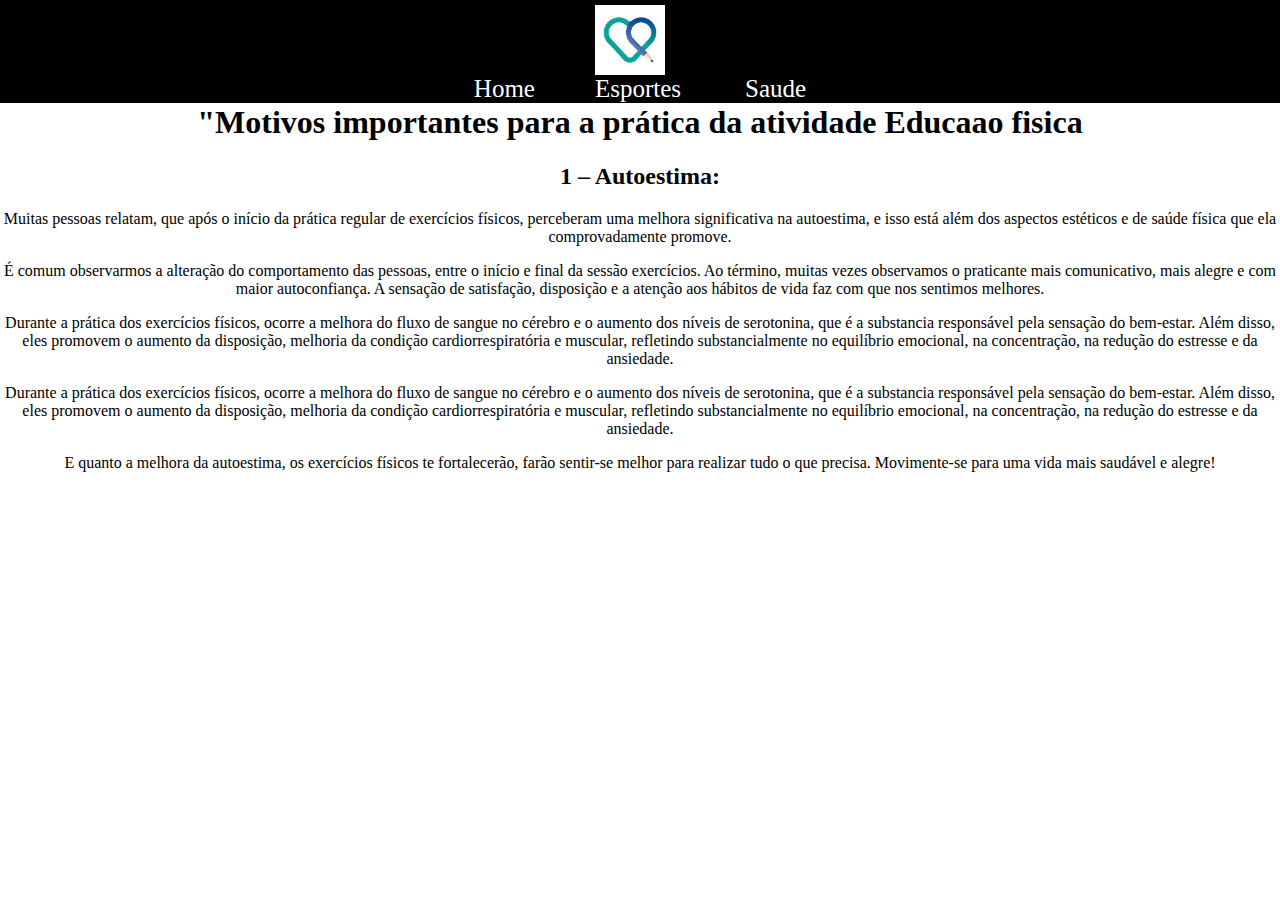
<file: eu/pag 1/index.html>
<!DOCTYPE html>
<html lang="en">

<head>
    <meta charset="UTF-8">
    <meta http-equiv="X-UA-Compatible" content="IE=edge">
    <meta name="viewport" content="width=device-width, initial-scale=1.0">
    <title>saude no esporte</title>
    <link rel="stylesheet" href="esporte.css">
    <link rel="shortcut icon" type="image/x-icon" href="./images/icon_040521fec54465021aced3012ad4f013.ico">

</head>

<body>
    <header>
        <div class="imagem">
            <img src="[data-uri]"alt="">
        </div>  
        <div><a href="file:///C:/Users/Aluno%20(a)/OneDrive%20-%20Etec%20Centro%20Paula%20Souza/Documents/eu/index.html">Home</a><a class="cabeca" href="file:///C:/Users/Aluno%20(a)/OneDrive%20-%20Etec%20Centro%20Paula%20Souza/Documents/eu/pag%202/index.html">Esportes</a> <a></a>  <a class="cabeca2" href="file:///C:/Users/Aluno%20(a)/OneDrive%20-%20Etec%20Centro%20Paula%20Souza/Documents/eu/pag%203/index.html">Saude</a></div>
    </header>

    <main>
        <div>
            <p class="sla">

                <h1>"Motivos importantes para a prática da atividade Educaao fisica</h1>

<h2>1 –  Autoestima:</h2>

<p>Muitas pessoas relatam, que após o início da prática regular de exercícios físicos, perceberam uma melhora significativa na autoestima, e isso está além dos aspectos estéticos e de saúde física que ela comprovadamente promove.</p>

<p>É comum observarmos a alteração do comportamento das pessoas, entre o início e final da sessão exercícios. Ao término, muitas vezes observamos o praticante mais comunicativo, mais alegre e com maior autoconfiança. A sensação de satisfação, disposição e a atenção aos hábitos de vida faz com que nos sentimos melhores.</p>

<p>Durante a prática dos exercícios físicos, ocorre a melhora do fluxo de sangue no cérebro e o aumento dos níveis de serotonina, que é a substancia responsável pela sensação do bem-estar. Além disso, eles promovem o aumento da disposição, melhoria da condição cardiorrespiratória e muscular, refletindo substancialmente no equilíbrio emocional, na concentração, na redução do estresse e da ansiedade.</p>

<p>Durante a prática dos exercícios físicos, ocorre a melhora do fluxo de sangue no cérebro e o aumento dos níveis de serotonina, que é a substancia responsável pela sensação do bem-estar. Além disso, eles promovem o aumento da disposição, melhoria da condição cardiorrespiratória e muscular, refletindo substancialmente no equilíbrio emocional, na concentração, na redução do estresse e da ansiedade.</p>

<p>E quanto a melhora da autoestima, os exercícios físicos te fortalecerão, farão sentir-se melhor para realizar tudo o que precisa. Movimente-se para uma vida mais saudável e alegre!


</body>

</html>
</file>
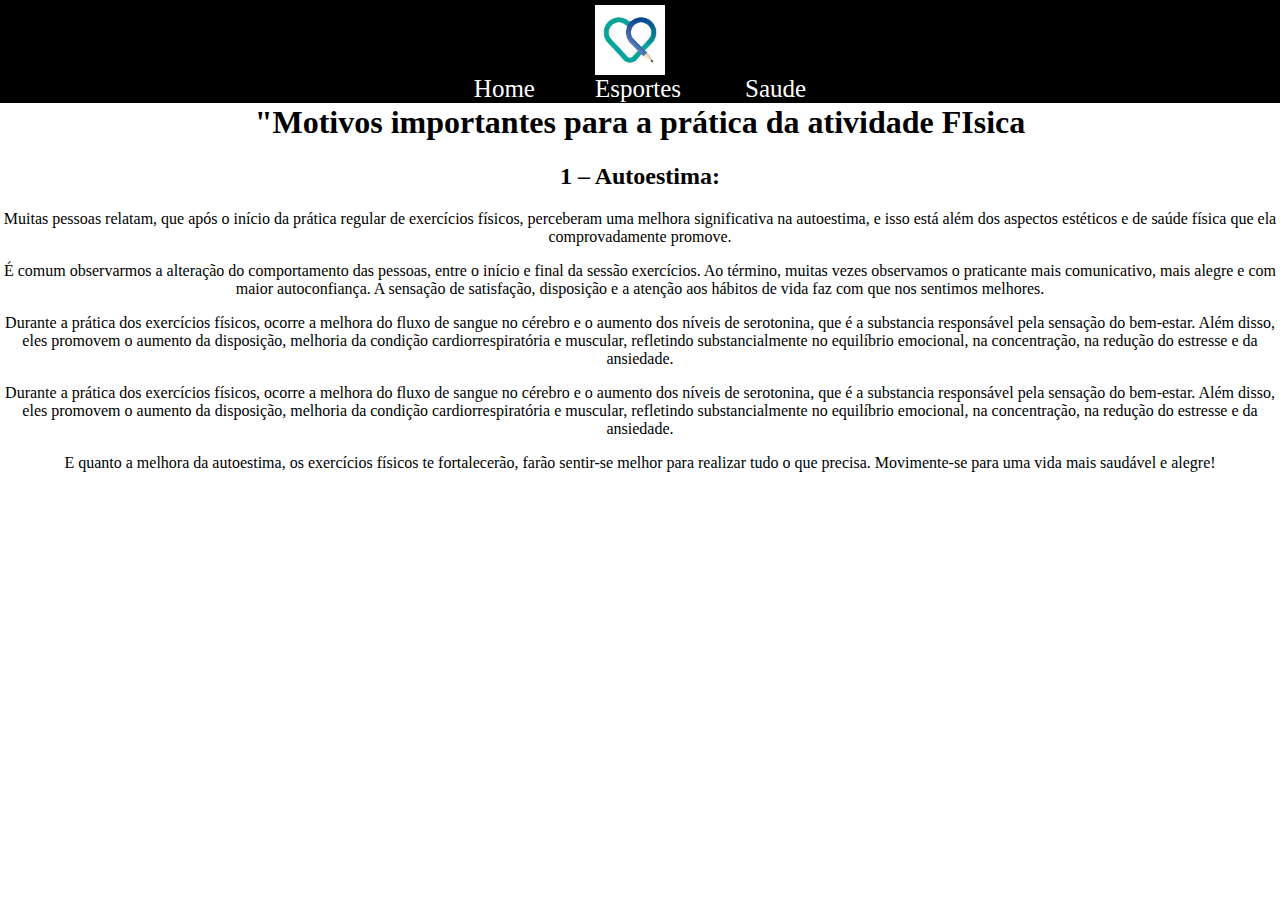
<file: eu/pag 2/index.html>
<!DOCTYPE html>
<html lang="en">

<head>
    <meta charset="UTF-8">
    <meta http-equiv="X-UA-Compatible" content="IE=edge">
    <meta name="viewport" content="width=device-width, initial-scale=1.0">
    <title>saude no esporte</title>
    <link rel="stylesheet" href="esporte.css">
    <link rel="shortcut icon" type="image/x-icon" href="./images/icon_040521fec54465021aced3012ad4f013.ico">

</head>

<body>
    <header>
        <div class="imagem">
            <img src="[data-uri]"alt="">
        </div>  
        <div><a href="file:///C:/Users/Aluno%20(a)/OneDrive%20-%20Etec%20Centro%20Paula%20Souza/Documents/eu/index.html">Home</a><a class="cabeca" href="file:///C:/Users/Aluno%20(a)/OneDrive%20-%20Etec%20Centro%20Paula%20Souza/Documents/eu/pag%202/index.html">Esportes</a> <a></a>  <a class="cabeca2" href="file:///C:/Users/Aluno%20(a)/OneDrive%20-%20Etec%20Centro%20Paula%20Souza/Documents/eu/pag%203/index.html">Saude</a></div>
    </header>


    <main>
        <div>
            <p class="sla">

                <h1>"Motivos importantes para a prática da atividade FIsica</h1>

<h2>1 –  Autoestima:</h2>

<p>Muitas pessoas relatam, que após o início da prática regular de exercícios físicos, perceberam uma melhora significativa na autoestima, e isso está além dos aspectos estéticos e de saúde física que ela comprovadamente promove.</p>

<p>É comum observarmos a alteração do comportamento das pessoas, entre o início e final da sessão exercícios. Ao término, muitas vezes observamos o praticante mais comunicativo, mais alegre e com maior autoconfiança. A sensação de satisfação, disposição e a atenção aos hábitos de vida faz com que nos sentimos melhores.</p>

<p>Durante a prática dos exercícios físicos, ocorre a melhora do fluxo de sangue no cérebro e o aumento dos níveis de serotonina, que é a substancia responsável pela sensação do bem-estar. Além disso, eles promovem o aumento da disposição, melhoria da condição cardiorrespiratória e muscular, refletindo substancialmente no equilíbrio emocional, na concentração, na redução do estresse e da ansiedade.</p>

<p>Durante a prática dos exercícios físicos, ocorre a melhora do fluxo de sangue no cérebro e o aumento dos níveis de serotonina, que é a substancia responsável pela sensação do bem-estar. Além disso, eles promovem o aumento da disposição, melhoria da condição cardiorrespiratória e muscular, refletindo substancialmente no equilíbrio emocional, na concentração, na redução do estresse e da ansiedade.</p>

<p>E quanto a melhora da autoestima, os exercícios físicos te fortalecerão, farão sentir-se melhor para realizar tudo o que precisa. Movimente-se para uma vida mais saudável e alegre!


</body>

</html>
</file>
<file: eu/pag 1/esporte.css>
body{
    margin: 0;
}

header{
background-color: black;
}


a{
    padding: 20px;
    font-size: 25px;
    color: white;
    margin: 10px;
    text-decoration: none;
    
}
div{
    text-align: center;
}
img{
    padding-right: 20px;
    height: 70px;
    margin-top: 5px;
}
a:hover{
    color: blue;
}
.fundo{
    position: absolute;
    height: inherit;
    color: transparent;
    margin: 0;
}
main{
    position: relative;

}
.intro{
    margin-top: 100px;
    width: 60%;
    height: 60%;
    
}
.sla{
    margin-top: -20px;
}

.cabeca2{
    margin-left: -50px;
}

.imagem{
    height: 75px;
}
</file>
<file: eu/pag 2/esporte.css>
body{
    margin: 0;
}

header{
background-color: black;
}


a{
    padding: 20px;
    font-size: 25px;
    color: white;
    margin: 10px;
    text-decoration: none;
    
}
div{
    text-align: center;
}
img{
    padding-right: 20px;
    height: 70px;
    margin-top: 5px;
}
a:hover{
    color: blue;
}
.fundo{
    position: absolute;
    height: inherit;
    color: transparent;
    margin: 0;
}
main{
    position: relative;

}
.intro{
    margin-top: 100px;
    width: 60%;
    height: 60%;
    
}
.sla{
    margin-top: -20px;
}

.cabeca2{
    margin-left: -50px;
}

.imagem{
    height: 75px;
}
</file>
